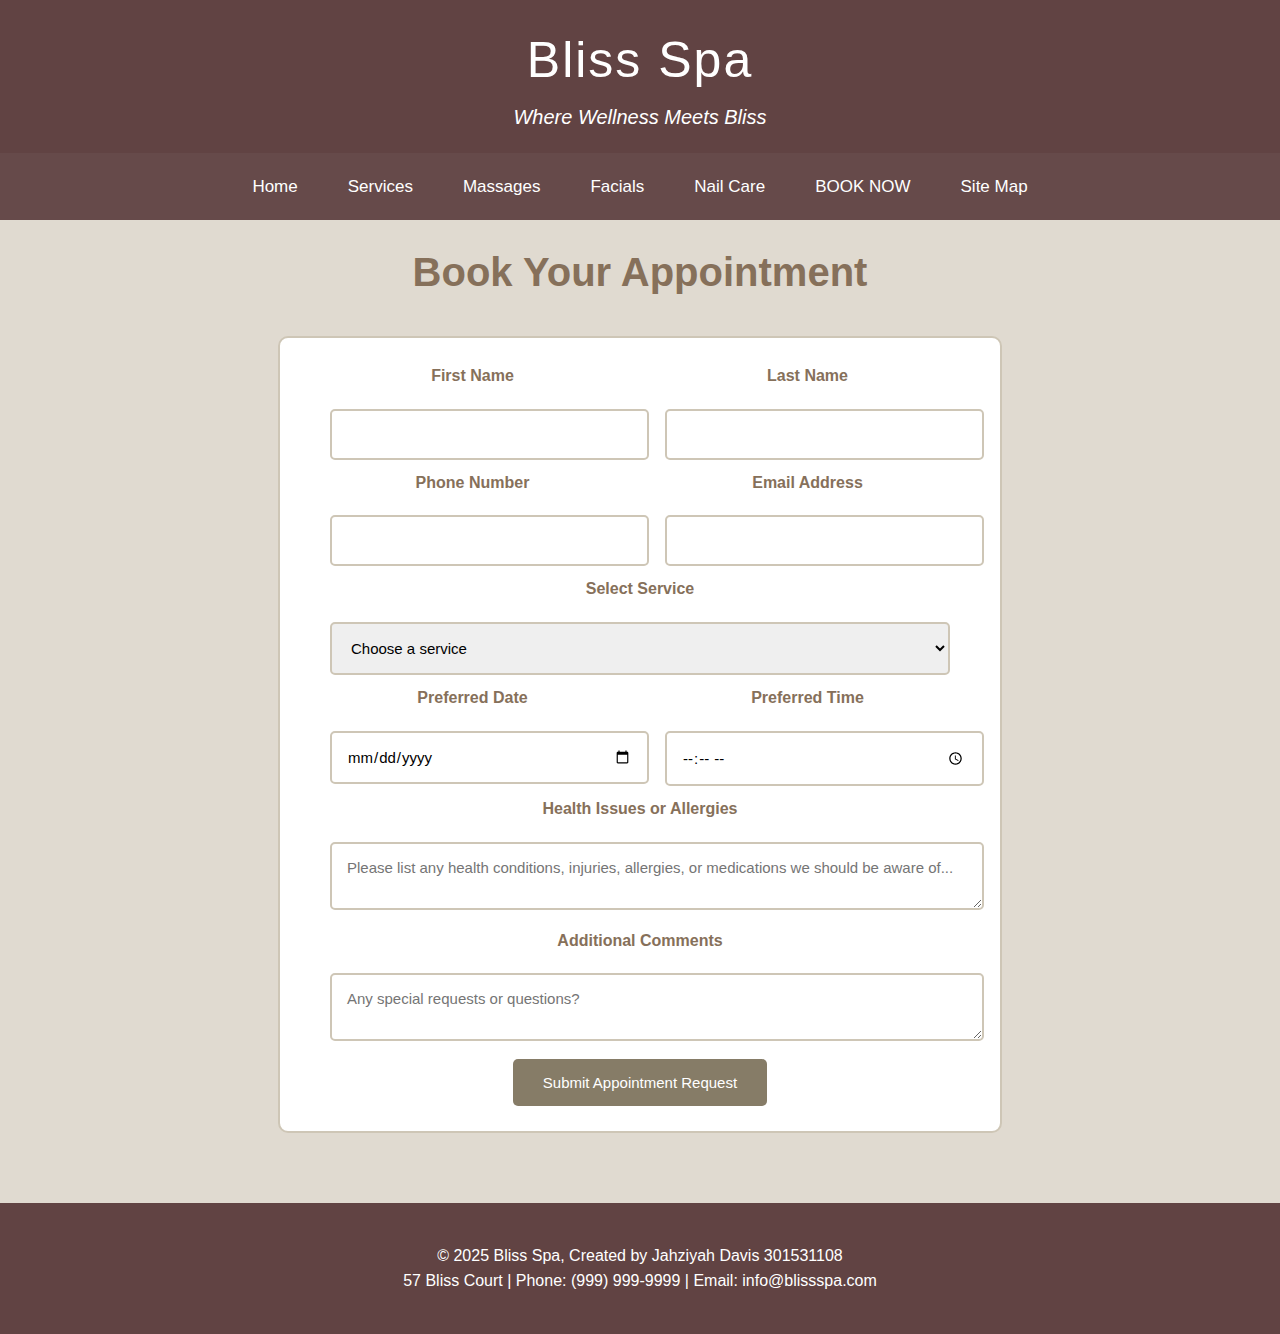
<file: Final Assignment Webdev/appointmentform.html>
<!DOCTYPE html>
<html lang="en">

    <head>
        <title>Bliss Spa</title>
        <meta charset="UTF-8">
        <link rel="stylesheet" href="stylesheet.css">
        <link rel="home" href="index.html">
        <link rel="services" href="spaservices.html">
        <link rel="massage" href="massage.html">
        <link rel="facials" href="facials.html">
        <link rel="nailcare" href="nailcare.html">
        <link rel="appointmentform" href="appointmentform.html">
        <link rel="sitemapandcredits" href="sitemapandcredits.html">
    </head>

     <body>
        <header>
            <div class="header">
                <h1>Bliss Spa</h1>
                <p>Where Wellness Meets Bliss</p>
            </div>
        </header>

        <nav>
            <ul>
                <li><a href="index.html">Home</a></li>
                <li><a href="spaservices.html">Services</a></li>
                <li><a href="massage.html">Massages</a></li>
                <li><a href="facials.html">Facials</a></li>
                <li><a href="nailcare.html">Nail Care</a></li>
                <li><a href="appointmentform.html">BOOK NOW</a></li>
                <li><a href="sitemapandcredits.html">Site Map</a></li>
            </ul>
        </nav>

        <main>
            <div id="appointment" class="container">
                    <h2>Book Your Appointment</h2>
                    <form action="mailto:bookings@blissspa.com">
                        <div class="form-row">
                            <div class="form-group">
                                <label for="firstname">First Name</label>
                                <input type="text" id="firstname" name="firstname">
                            </div>
                            <div class="form-group">
                                <label for="lastname">Last Name</label>
                                <input type="text" id="lastname" name="lastname">
                            </div>
                        </div>

                        <div class="form-row">
                            <div class="form-group">
                                <label for="phone">Phone Number</label>
                                <input type="tel" id="phone" name="phone">
                            </div>
                            <div class="form-group">
                                <label for="email">Email Address</label>
                                <input type="email" id="email" name="email">
                            </div>
                        </div>

                        <div class="form-group">
                            <label for="service">Select Service</label>
                            <select id="service" name="service">
                                <option value="">Choose a service</option>
                                <option value="Relaxation Massage">Relaxation Massage</option>
                                <option value="Deep Tissue Massage">Deep Tissue Massage</option>
                                <option value="Himalayan Hot Salt Stone Massage">Himalayan Hot Salt Stone Massage</option>
                                <option value="Mom-To-Be Massage">Mom-To-Be Massage</option>
                                <option value="Bliss Glow Facial">Bliss Glow Facial</option>
                                <option value="Bro-Face | Men's Facial">Bro-Face | Men's Facial</option>
                                <option value="Blemish Control">Blemish Control</option>
                                <option value="Bliss Ritual Facial">Bliss Ritual Facial</option>
                                <option value="Birthday Cake Manicure">Birthday Cake Manicure</option>
                                <option value="Essential Manicure">Essential Manicure</option>
                                <option value="Bliss Deluxe Manicure">Bliss Deluxe Manicure</option>
                                <option value="Essential Pedicure">Essential Pedicure</option>
                            </select>
                        </div>

                        <div class="form-row">
                            <div class="form-group">
                                <label for="date">Preferred Date</label>
                                <input type="date" id="date" name="date">
                            </div>
                            <div class="form-group">
                                <label for="time">Preferred Time</label>
                                <input type="time" id="time" name="time">
                            </div>
                        </div>

                        <div class="form-group">
                            <label for="health">Health Issues or Allergies</label>
                            <textarea id="health" name="health" placeholder="Please list any health conditions, injuries, allergies, or medications we should be aware of..."></textarea>
                        </div>

                        <div class="form-group">
                            <label for="comments">Additional Comments</label>
                            <textarea id="comments" name="comments" placeholder="Any special requests or questions?"></textarea>
                        </div>

                        <button type="submit">Submit Appointment Request</button>

                    </form>
            </div>
        </main>

        <footer>
             <p>&copy; 2025 Bliss Spa, Created by Jahziyah Davis 301531108</p>
             <p>57 Bliss Court | Phone: (999) 999-9999 | Email: info@blissspa.com</p>
        </footer>
    </body>
</html>
</file>
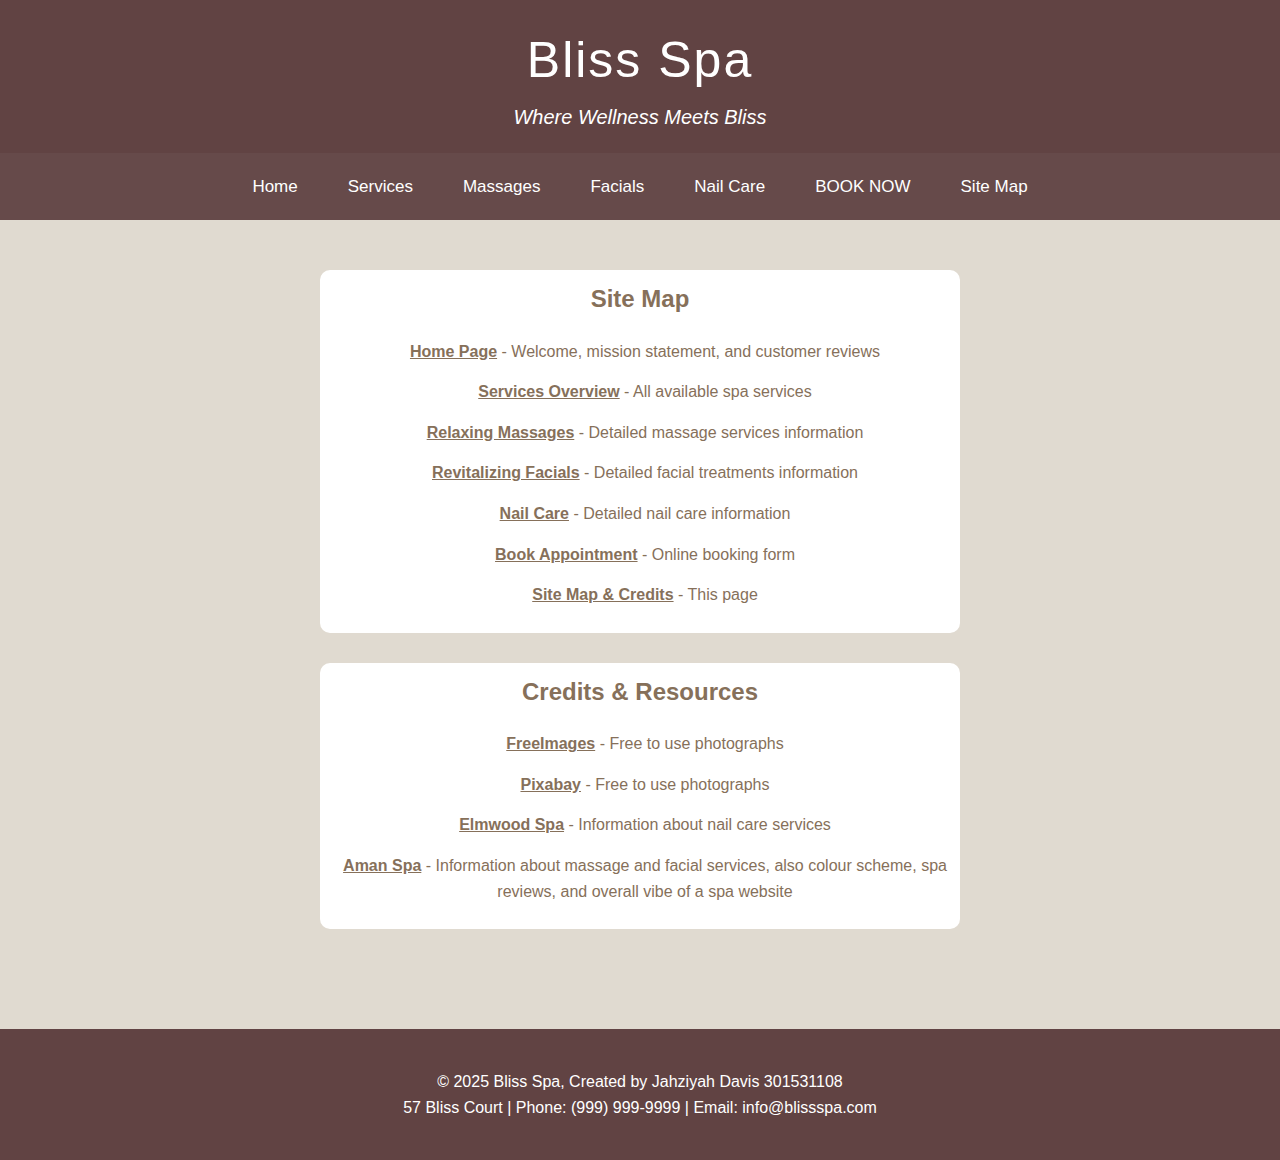
<file: Final Assignment Webdev/sitemapandcredits.html>
<!DOCTYPE html>
<html lang="en">

    <head>
        <title>Bliss Spa</title>
        <meta charset="UTF-8">
        <link rel="stylesheet" href="stylesheet.css">
        <link rel="home" href="index.html">
        <link rel="services" href="spaservices.html">
        <link rel="massage" href="massage.html">
        <link rel="facials" href="facials.html">
        <link rel="nailcare" href="nailcare.html">
        <link rel="appointmentform" href="appointmentform.html">
        <link rel="sitemapandcredits" href="sitemapandcredits.html">
    </head>

     <body>
        <header>
            <div class="header">
                <h1>Bliss Spa</h1>
                <p>Where Wellness Meets Bliss</p>
            </div>
        </header>

        <nav>
            <ul>
                <li><a href="index.html">Home</a></li>
                <li><a href="spaservices.html">Services</a></li>
                <li><a href="massage.html">Massages</a></li>
                <li><a href="facials.html">Facials</a></li>
                <li><a href="nailcare.html">Nail Care</a></li>
                <li><a href="appointmentform.html">BOOK NOW</a></li>
                <li><a href="sitemapandcredits.html">Site Map</a></li>
            </ul>
        </nav>

        <main>
            <div id="sitemap" class="container">
                <div class="sitemap">
                    <h2>Site Map</h2>
                    <ul>
                        <li><a href="index.html">Home Page</a> - Welcome, mission statement, and customer reviews</li>
                        <li><a href="spaservices.html">Services Overview</a> - All available spa services</li>
                        <li><a href="massage.html">Relaxing Massages</a> - Detailed massage services information</li>
                        <li><a href="facials.html">Revitalizing Facials</a> - Detailed facial treatments information</li>
                        <li><a href="nailcare.html">Nail Care</a> - Detailed nail care information</li>
                        <li><a href="appointmentform.html">Book Appointment</a> - Online booking form</li>
                        <li><a href="sitemapandcredits.html">Site Map & Credits</a> - This page</li>
                    </ul>
                </div>

                <div class="credits">
                    <h2>Credits & Resources</h2>
                    <ul>
                        <li><strong><a href="https://www.freeimages.com/">FreeImages</a></strong> - Free to use photographs</li>
                        <li><strong><a href="https://pixabay.com/">Pixabay</a></strong> - Free to use photographs</li>
                        <li><strong><a href="https://www.elmwoodspa.com/spa-services-toronto/mani-pedi-treatments/">Elmwood Spa</a></strong> - Information about nail care services</li>
                        <li><strong><a href="https://amanspa.ca/">Aman Spa</a></strong> - Information about massage and facial services, also colour scheme, spa reviews, and overall vibe of a spa website</li>
                    </ul>
                </div>
            </div>

        </main>
    
        <footer>
             <p>&copy; 2025 Bliss Spa, Created by Jahziyah Davis 301531108</p>
             <p>57 Bliss Court | Phone: (999) 999-9999 | Email: info@blissspa.com</p>
        </footer>
    </body>

</html>
</file>
<file: Final Assignment Webdev/stylesheet.css>
/*HOME PAGE, HEADERS, BACKGROUNDS ETC */
* {
            margin: 0;
            padding: 0;
        }

    body {
        font-family: verdana, sans-serif;
        line-height: 1.6;
        color: #86705a;
        background-color: #e0dad0;
    }

    header {
        background: #614343;
        color: rgb(255, 255, 255);
        padding: 20px 0;
    }

    header h1 {
        font-size: 50px;
        margin-bottom: 1px;
        font-weight: 300;
        letter-spacing: 2px;
        text-align: center;
    }

    header p {
        font-size: 20px;
        font-style: italic;
        text-align: center;
    }

    nav {
        background-color: #664a4a;
        padding: 20px 0;
    }

    nav ul {
        list-style: none;
        margin: 0 auto;
        display: flex;
        justify-content: center;
        gap: 20px;
        flex-wrap: wrap;
        padding: 0 2rem;
    }

    nav a {
        color: white;
        text-decoration: none;
        font-size: 17px;
        padding: 20px 15px;
        border-radius: 5px;
    }

    nav a:hover {
        background-color: #553a3a;
    }

    .container {
        margin: auto;
        text-align: center;
        padding: 20px;
    }

    .beginning {
            background-color: white;
            border-radius: 10px;
            padding: 20px;
            margin-bottom: 20px;
            text-align: center;
        }

    .beginning-image {
        margin: 20px auto;
        border-radius: 10px;
        display: flex;
        align-items: center;
        justify-content: center;
    }

    .home-content {
        display: grid;
        grid-template-columns: 1fr 1fr;
        gap: 20px;
        margin-bottom: 20px;
    }

    .mission-section {
        display: flex;
        flex-direction: column;
    }

    .mission-section h2 {
        color: #86705a;
        margin-bottom: 20px;
        font-size: 20px;
    }

    .mission {
        background-color: #ffffff;
        padding: 20px;
        border-radius: 10px;
        display: flex;
        flex-direction: column;
        align-items: flex-start;
    }

    .mission-section h2,.feedback h2 {
        color: #86705a;
        margin-bottom: 20px;
        font-size: 20px;
    }

    .mission-image {
        border-radius: 10px;
        margin-top: 30px;
        margin-bottom: 30px;
        width: 100%;
        height: auto;
    }

    .feedback {
        display: flex;
        flex-direction: column;
    }

    .notes {
        background-color: white;
        padding: 20px;
        border-radius: 10px;
        margin-bottom: 20px;
    }

    .feedback:last-child {
        margin-bottom: 0;
    }

    .notes p {
        font-style: italic;
        margin-bottom: 1rem;
        color: #86705a;
    }

    .feedback .author {
        font-weight: bold;
        color: #86705a;
        font-style: normal;
    }

    .service-section {
        display: grid;
        grid-template-columns: repeat(3, 1fr);
        gap: 20px;
        margin: 10px;
    }

    /*SERVICES PAGE */

    .service-card {
        background-color: white;
        border-radius: 10px;
        overflow: hidden;
    }

    .service-card:hover {
        transform: translateY(-5px);
    }

    .service-images {
        display: grid;
        grid-template-columns: repeat(auto-fit, minmax(250px, 1fr));
        gap: 10px;
        margin: 20px 10px;
    }

    .service-image {
        width: 100%;
        height: 250px;
        border-radius: 10px;
        overflow: hidden;
    }

    .service-image img {
        width: 100%;
        height: 100%;
        object-fit: cover;
    }

    .service-content {
        padding: 15px;
    }

    .service-content h3 {
        color: #86705a;
        margin-bottom: 10px;
        font-size: 24px;
    }

    .service-content p {
        margin-bottom: 10px;
        text-align: center;
    }

    .price {
        font-weight: bold;
        color: #86705a;
        font-size: 18px;
        margin: 5px;
    }

    .btn {
        display: inline-block;
        padding: 10px 15px;
        background-color: #867c67;
        color: white;
        text-decoration: none;
        border-radius: 10px;
    }

    .btn:hover {
        background-color: #553a3a;
    }

    /*SERVICE PAGES */

    .service-detail {
    background-color: white;
    border-radius: 10px;
    padding: 30px;
    margin-bottom: 30px;
    }

    .service-detail h2 {
        color: #86705a;
        margin-bottom: 30px;
        font-size: 30px;
    }


    .treatment-options {
        margin: 30px 0;
    }

    .treatment-options h3 {
        color: #86705a;
        margin-bottom: 30px;
        font-size: 24px;
    }

    .treatment-options ul {
        list-style-position: inside;
        padding-left: 10px;
    }

    .treatment-options li {
        margin-bottom: 10px;
    }

    .treatment-options p {
        margin-bottom: 10px;
    }

    /*APPOINTMENT PAGE */

    #appointment h2 {
    text-align: center;
    color: #86705a;
    margin-bottom: 2rem;
    font-size: 2.5rem;
    }

    form {
        background-color: white;
        padding: 25px 50px;
        border-radius: 10px;
        width: 50%;
        margin: 0 auto;
        border: 2px solid #cec6b6;
    }

    .form-group {
        margin-bottom: 10px;
    }

    label {
        display: block;
        margin-bottom: 20px;
        color: #86705a;
        font-weight: bold;
    }

    input, select, textarea {
        width: 100%;
        padding: 15px;
        border: 2px solid #cec6b6;
        border-radius: 5px;
        font-family: inherit;
        font-size: 15px;
    }

    input:focus, select:focus, textarea:focus {
        outline: none;
        border-color: #86705a;
    }

    .form-row {
        display: grid;
        grid-template-columns: 1fr 1fr;
        gap: 50px;
    }

    button[type="submit"] {
        background-color: #867c67;
        color: white;
        padding: 15px 30px;
        border: none;
        border-radius: 5px;
        font-size: 15px;
    }

    button[type="submit"]:hover {
        background-color: #553a3a;
    }

/* SITE MAP PAGE */

    .sitemap, .credits {
            background-color: white;
            padding: 10px;
            border-radius: 10px;
            margin-bottom: 30px;
            width: 50%;
            margin: 30px auto;
    }

    .sitemap h2, .credits h2 {
        color: #86705a;
        margin-bottom: 20px;
    }

    .sitemap ul, .credits ul {
        list-style: none;
        padding-left: 10px;
    }

    .sitemap li, .credits li {
        margin-bottom: 15px;
    }

    .sitemap a, .credits a {
        color: #86705a;
        text-decoration: none;
        font-weight: bold;
        text-decoration: underline;
    }

    .sitemap a:hover, .credits a:hover {
        color: #553a3a;
        text-decoration: underline;
    }


    footer {
        background-color: #614343;
        color: white;
        text-align: center;
        padding: 40px 0;
        margin-top: 50px;
    }

    @media (max-width: 768px) {
        .form-row, .home-content {
            grid-template-columns: 1fr;
        }
    }
</file>
